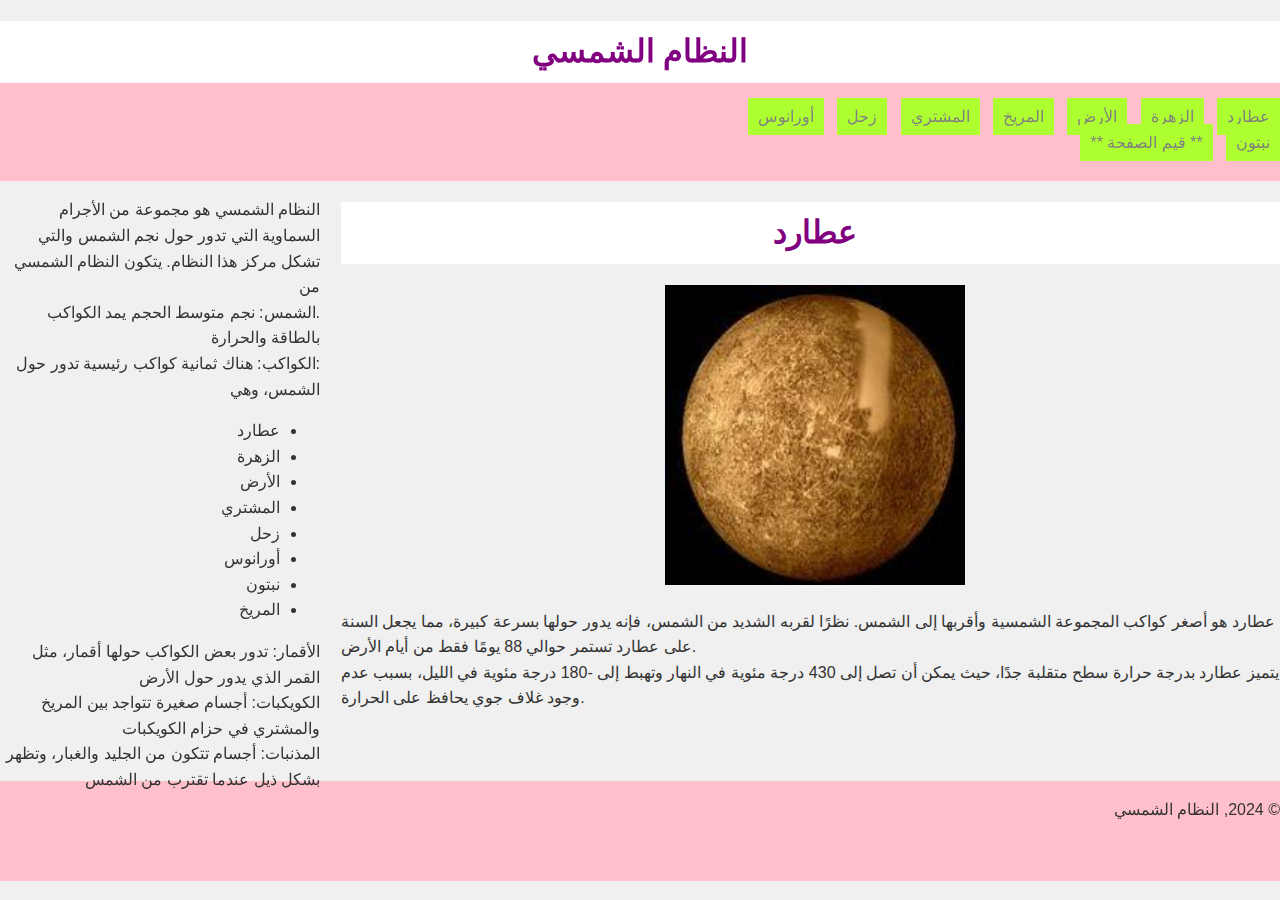
<file: index.html>
<!DOCTYPE html>
<html lang="ar" dir="rtl">
<head>
    <meta charset="UTF-8">
    <title>النظام الشمسي</title>
    <link rel="stylesheet" href="styles.css">
</head>
<body>
    <header>
        <h1>النظام الشمسي</h1>
        <nav>
            <a href="mercury.html" target="princ">عطارد</a> &nbsp;
            <a href="venus.html" target="princ">الزهرة</a> &nbsp;
            <a href="earth.html" target="princ">الأرض</a> &nbsp;
            <a href="mars.html" target="princ">المريخ</a> &nbsp;
            <a href="jupiter.html" target="princ">المشتري</a> &nbsp;
            <a href="saturn.html" target="princ">زحل</a> &nbsp;
            <a href="uranus.html" target="princ">أورانوس</a> &nbsp;
            <a href="neptune.html" target="princ">نبتون</a> &nbsp;
            <a href="form.html" target="princ"> ** قيم الصفحة **</a>
        </nav>
    </header>
   
    <main>
        <iframe src="mercury.html" frameborder="0" name="princ">

        </iframe>
        <aside>
            <p>
                النظام الشمسي هو مجموعة من الأجرام السماوية التي تدور حول نجم الشمس
                والتي تشكل مركز هذا النظام. يتكون النظام الشمسي من<br />
                .الشمس: نجم متوسط الحجم يمد الكواكب بالطاقة والحرارة<br />
                :الكواكب: هناك ثمانية كواكب رئيسية تدور حول الشمس، وهي<br />
              
              <ul dir="rtl">
                <li>عطارد</li>
                <li>الزهرة</li>
                <li>الأرض</li>
                <li>المشتري</li>
                <li>زحل</li>
                <li>أورانوس</li>
                <li>نبتون</li>
                <li>المريخ</li>
              </ul>
              الأقمار: تدور بعض الكواكب حولها أقمار، مثل القمر الذي يدور حول الأرض<br />
              الكويكبات: أجسام صغيرة تتواجد بين المريخ والمشتري في حزام الكويكبات<br />
              المذنبات: أجسام تتكون من الجليد والغبار، وتظهر بشكل ذيل عندما تقترب من الشمس<br>
        
            </p>
        </aside>
        
    </main>
    <footer>
        <p>© 2024, النظام الشمسي</p>
    </footer>
</body>
</html>
</file>
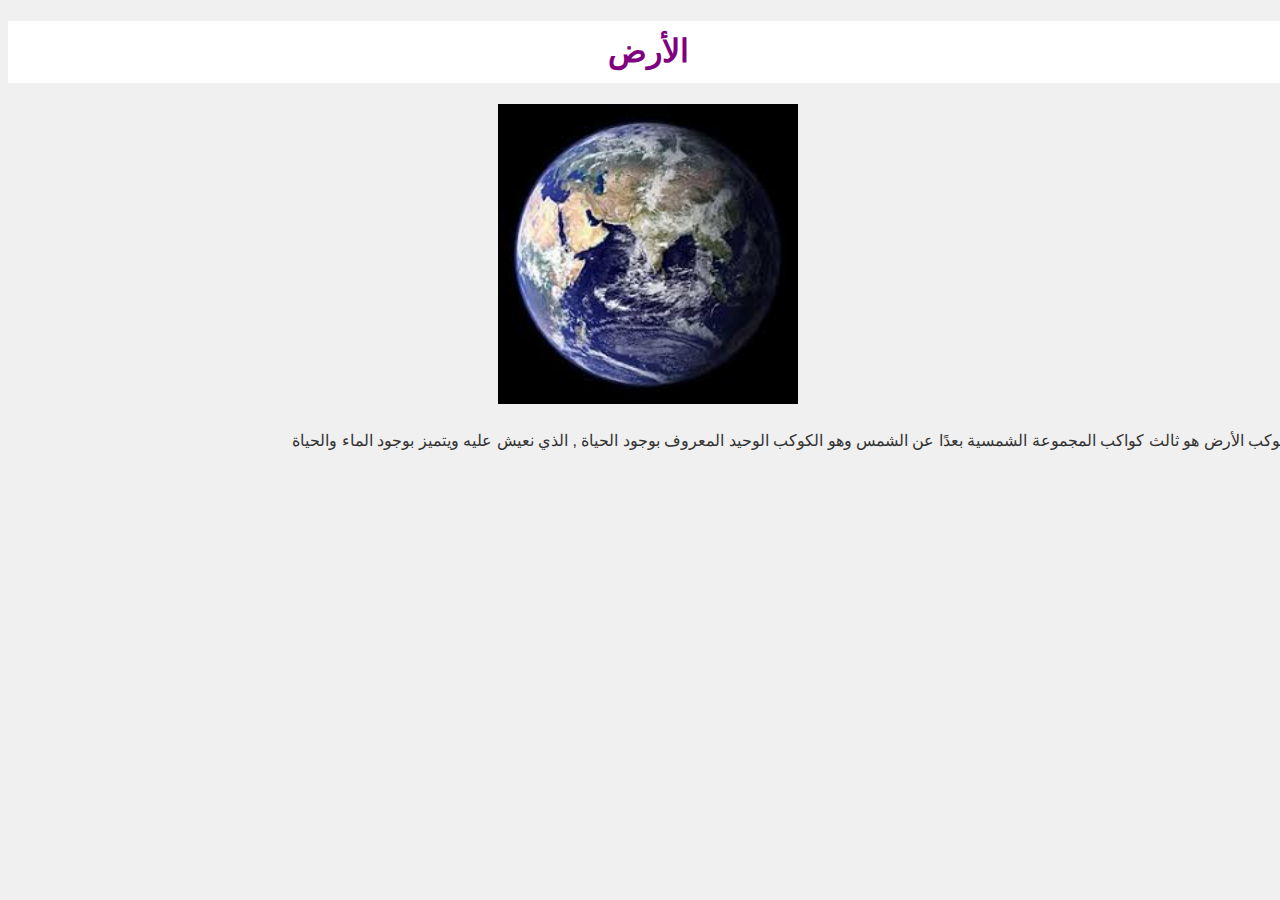
<file: earth.html>
<!DOCTYPE html>
<html lang="en">
  <head>
    <meta charset="UTF-8" />
    <meta http-equiv="X-UA-Compatible" content="IE=edge" />
    <meta name="viewport" content="width=device-width, initial-scale=1.0" />
    <title>الأرض</title>
    <link rel="stylesheet" href="styles.css">
  </head>
  <body>
    <h1>الأرض</h1>
    <center>
      <img src="earth.jpg" alt="الأرض" width="300px" height="300px" />
    </center>

    <p>
      كوكب الأرض هو ثالث كواكب المجموعة الشمسية بعدًا عن الشمس وهو الكوكب الوحيد
      المعروف بوجود الحياة , الذي نعيش عليه ويتميز بوجود الماء والحياة
    </p>

  </body>
</html>
</file>
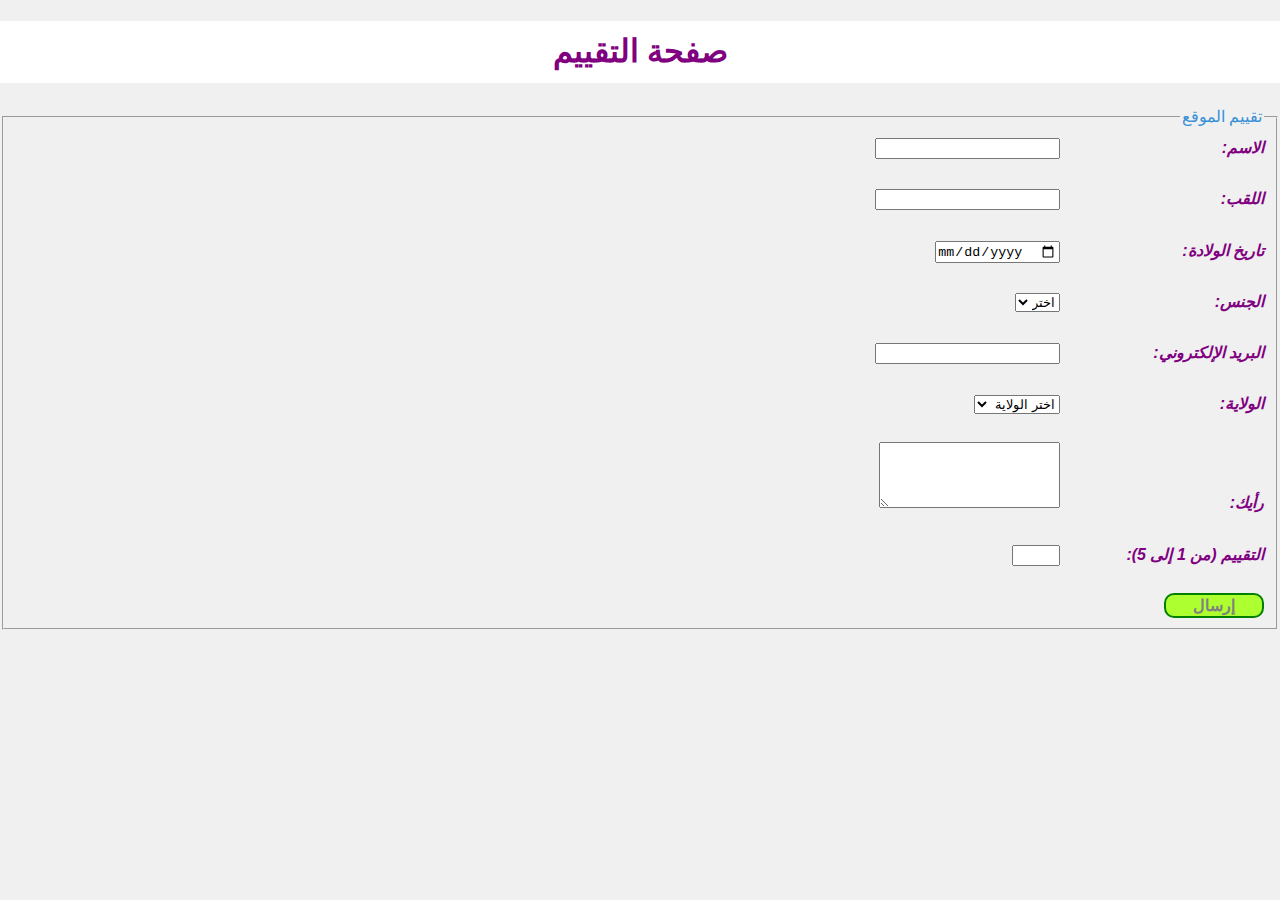
<file: form.html>
<!DOCTYPE html>
<html lang="ar" dir="rtl">
  <head>
    <meta charset="UTF-8" />
    <meta name="viewport" content="width=device-width, initial-scale=1.0" />
    <title>نموذج التقييم</title>
    <link rel="stylesheet" href="styles.css">
  </head>
  <body>
    <h1>صفحة التقييم</h1>
    <fieldset>
      <legend>تقييم الموقع</legend>
      <form>
        <label for="prenom">الاسم:</label>
        <input type="text" id="prenom" name="prenom" required /><br /><br />

        <label for="nom">اللقب:</label>
        <input type="text" id="nom" name="nom" required /><br /><br />

        <label for="date_naissance">تاريخ الولادة:</label>
        <input
          type="date"
          id="date_naissance"
          name="date_naissance"
          required
        /><br /><br />

        <label for="genre">الجنس:</label>
        <select id="genre" name="genre" required>
          <option value="">اختر</option>
          <option value="ذكر">ذكر</option>
          <option value="أنثى">أنثى</option></select
        ><br /><br />

        <label for="email">البريد الإلكتروني:</label>
        <input type="email" id="email" name="email" required /><br /><br />

        <label for="gouvernorat">الولاية:</label>
        <select id="gouvernorat" name="gouvernorat" required>
          <option value="">اختر الولاية</option>
          <option value="تونس">تونس</option>
          <option value="أريانة">أريانة</option>
          <option value="بنزرت">بنزرت</option>
          <option value="نابل">نابل</option>
          <option value="المنستير">المنستير</option>
          <option value="سوسة">سوسة</option>
          <option value="صفاقس">صفاقس</option>
          <option value="قفصة">قفصة</option>
          <option value="قابس">قابس</option>
          <option value="القيروان">القيروان</option>
          <option value="المهدية">المهدية</option>
          <option value="سيدي بوزيد">سيدي بوزيد</option>
          <option value="توزر">توزر</option>
          <option value="قبلي">قبلي</option>
          <option value="زغوان">زغوان</option>
          <option value="جندوبة">جندوبة</option>
          <option value="باجة">باجة</option>
          <option value="الكاف">الكاف</option>
          <option value="سليانة">سليانة</option>
          <option value="مدنين">مدنين</option>
          <option value="تطاوين">تطاوين</option>
          <option value="منوبة">منوبة</option>
          <option value="بن عروس">بن عروس</option>
          <option value="القصرين">القصرين</option></select
        ><br /><br />

        <label for="avis">رأيك:</label>
        <textarea id="avis" name="avis" rows="4" required></textarea
        ><br /><br />

        <label for="note">التقييم (من 1 إلى 5):</label>
        <input
          type="number"
          id="note"
          name="note"
          min="1"
          max="5"
          required
        /><br /><br />

        <input type="submit" value="إرسال" class="bb" />
      </form>
    </fieldset>
  </body>
</html>
</file>
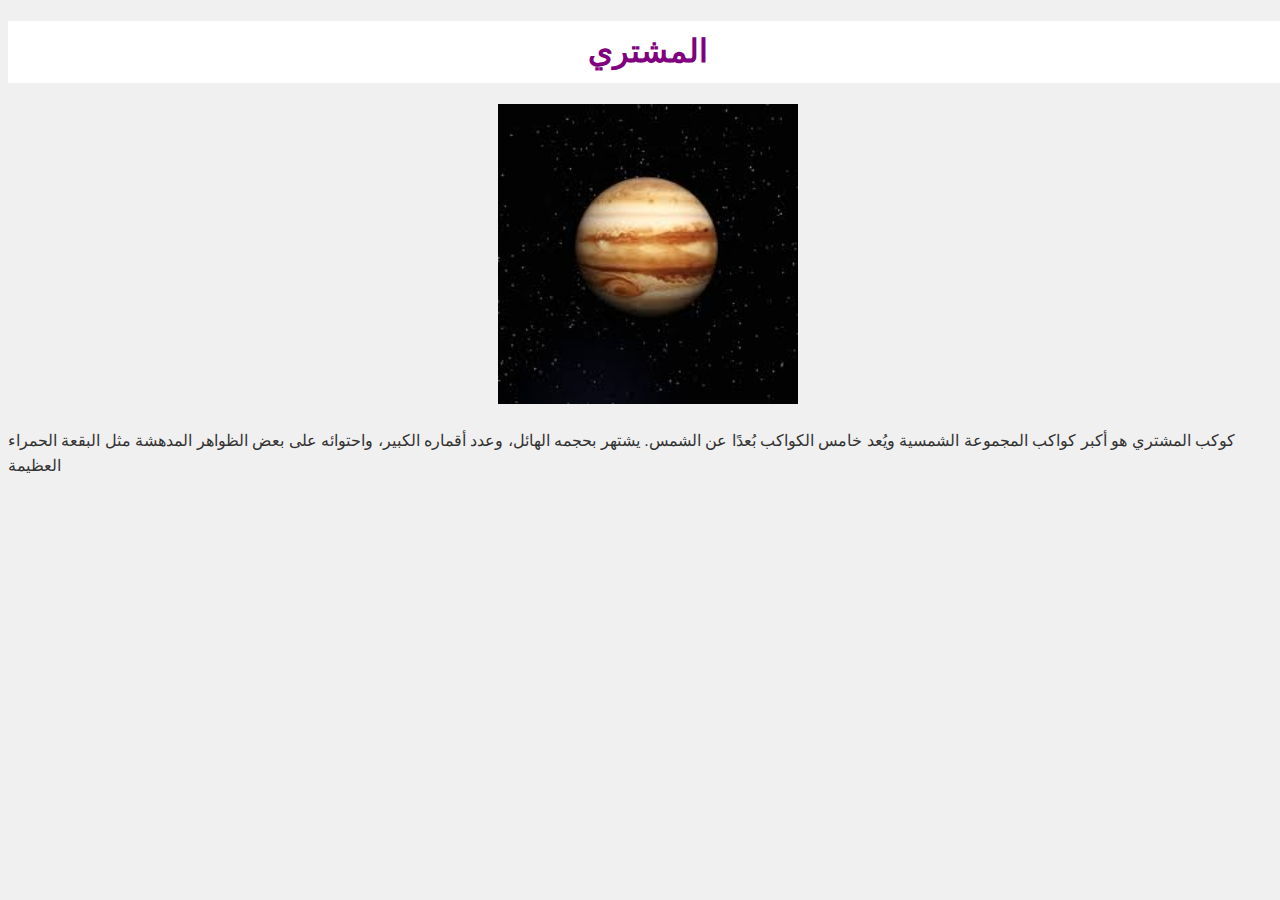
<file: jupiter.html>
<!DOCTYPE html>
<html lang="en">
  <head>
    <meta charset="UTF-8" />
    <meta http-equiv="X-UA-Compatible" content="IE=edge" />
    <meta name="viewport" content="width=device-width, initial-scale=1.0" />
    <title>المشتري</title>
    <link rel="stylesheet" href="styles.css">
  </head>
  <body>
    <h1>المشتري</h1>
    <center>
      <img src="jupiter.jpg" alt="(Venus)الزهرة" width="300px" height="300px" />
    </center>

    <p>
      كوكب المشتري هو أكبر كواكب المجموعة الشمسية ويُعد خامس الكواكب بُعدًا عن
      الشمس. يشتهر بحجمه الهائل، وعدد أقماره الكبير، واحتوائه على بعض الظواهر
      المدهشة مثل البقعة الحمراء العظيمة
    </p>
  </body>
</html>
</file>
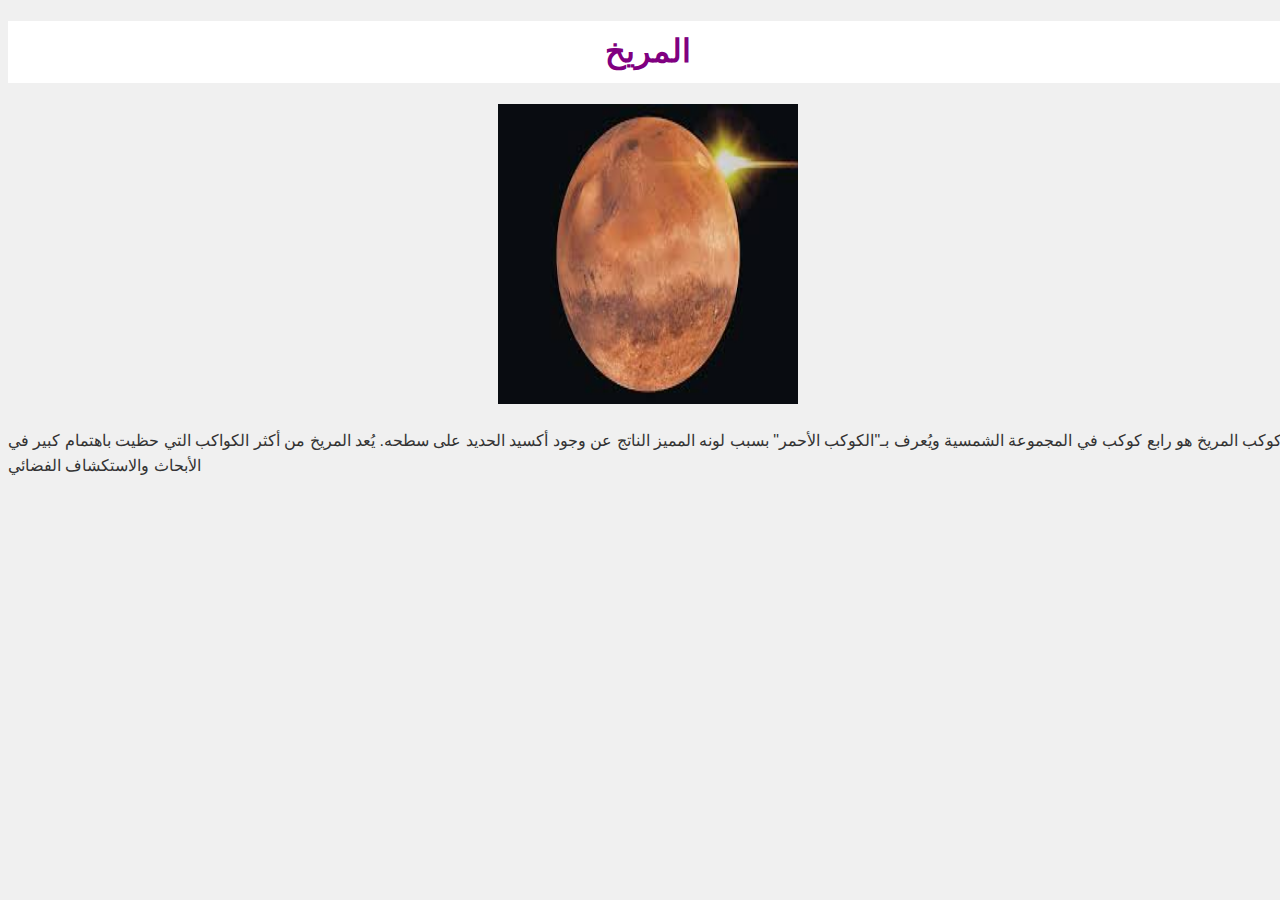
<file: mars.html>
<!DOCTYPE html>
<html lang="en">
  <head>
    <meta charset="UTF-8" />
    <meta http-equiv="X-UA-Compatible" content="IE=edge" />
    <meta name="viewport" content="width=device-width, initial-scale=1.0" />
    <title>المريخ</title>
    <link rel="stylesheet" href="styles.css">
  </head>
  <body>
    <h1>المريخ</h1>
    <center>
      <img src="mars.jpg" alt="(Venus)الزهرة" width="300px" height="300px" />
    </center>

    <p>
      كوكب المريخ هو رابع كوكب في المجموعة الشمسية ويُعرف بـ"الكوكب الأحمر" بسبب
      لونه المميز الناتج عن وجود أكسيد الحديد على سطحه. يُعد المريخ من أكثر
      الكواكب التي حظيت باهتمام كبير في الأبحاث والاستكشاف الفضائي
    </p>
</html>
</file>
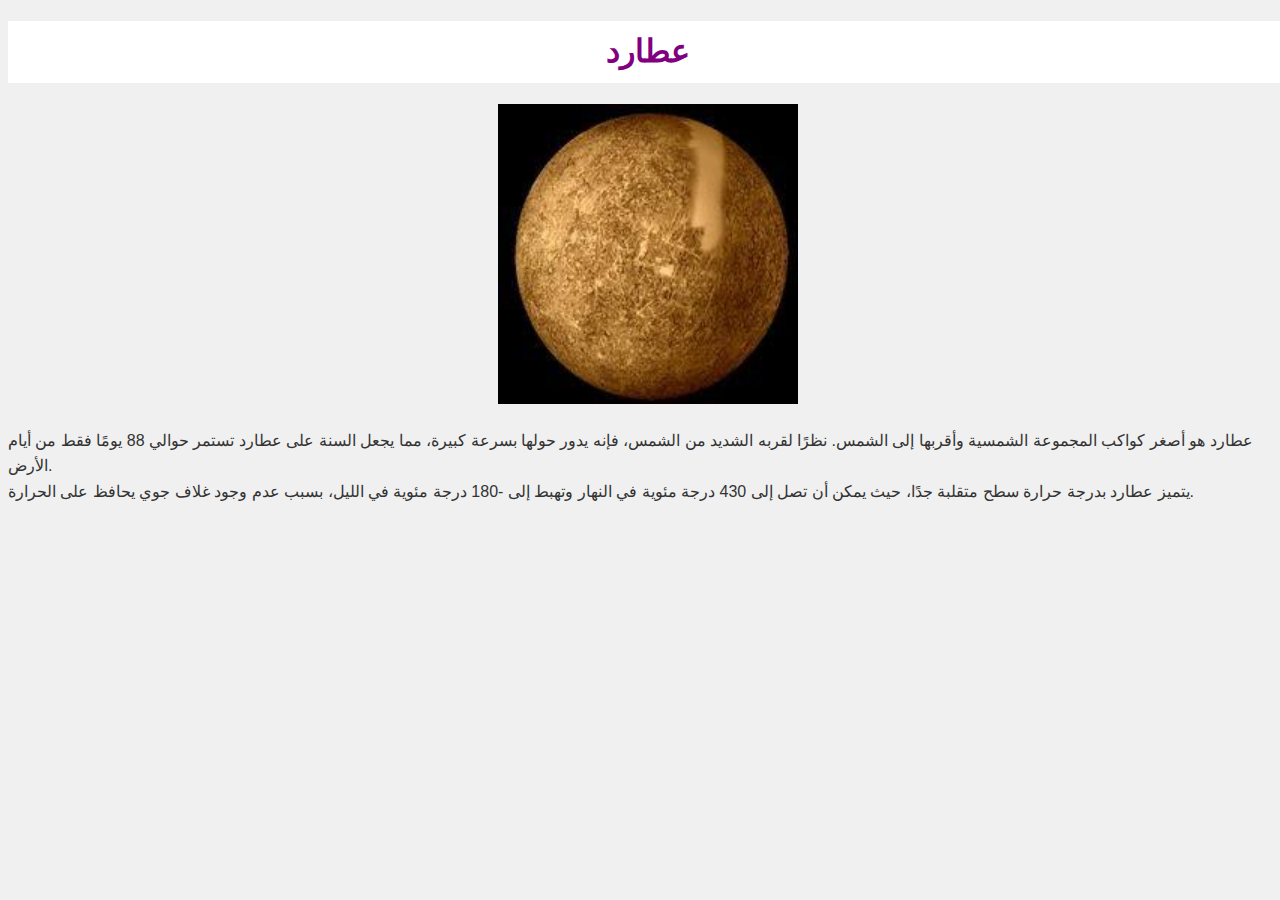
<file: mercury.html>
<!DOCTYPE html>
<html lang="en">
  <head>
    <meta charset="UTF-8" />
    <meta http-equiv="X-UA-Compatible" content="IE=edge" />
    <meta name="viewport" content="width=device-width, initial-scale=1.0" />
    <title>عطارد</title>
    <link rel="stylesheet" href="styles.css">
  </head>
  <body>
    <h1>عطارد</h1>
    <center>
      <img src="mercury.jpg" alt="عطارد" width="300px" height="300px" />
    </center>

    <p>
      عطارد هو أصغر كواكب المجموعة الشمسية وأقربها إلى الشمس. نظرًا لقربه الشديد
      من الشمس، فإنه يدور حولها بسرعة كبيرة، مما يجعل السنة على عطارد تستمر
      حوالي 88 يومًا فقط من أيام الأرض.<br />
      يتميز عطارد بدرجة حرارة سطح متقلبة جدًا، حيث يمكن أن تصل إلى 430 درجة
      مئوية في النهار وتهبط إلى -180 درجة مئوية في الليل، بسبب عدم وجود غلاف جوي
      يحافظ على الحرارة.
    </p>
  </body>
</html>
</file>
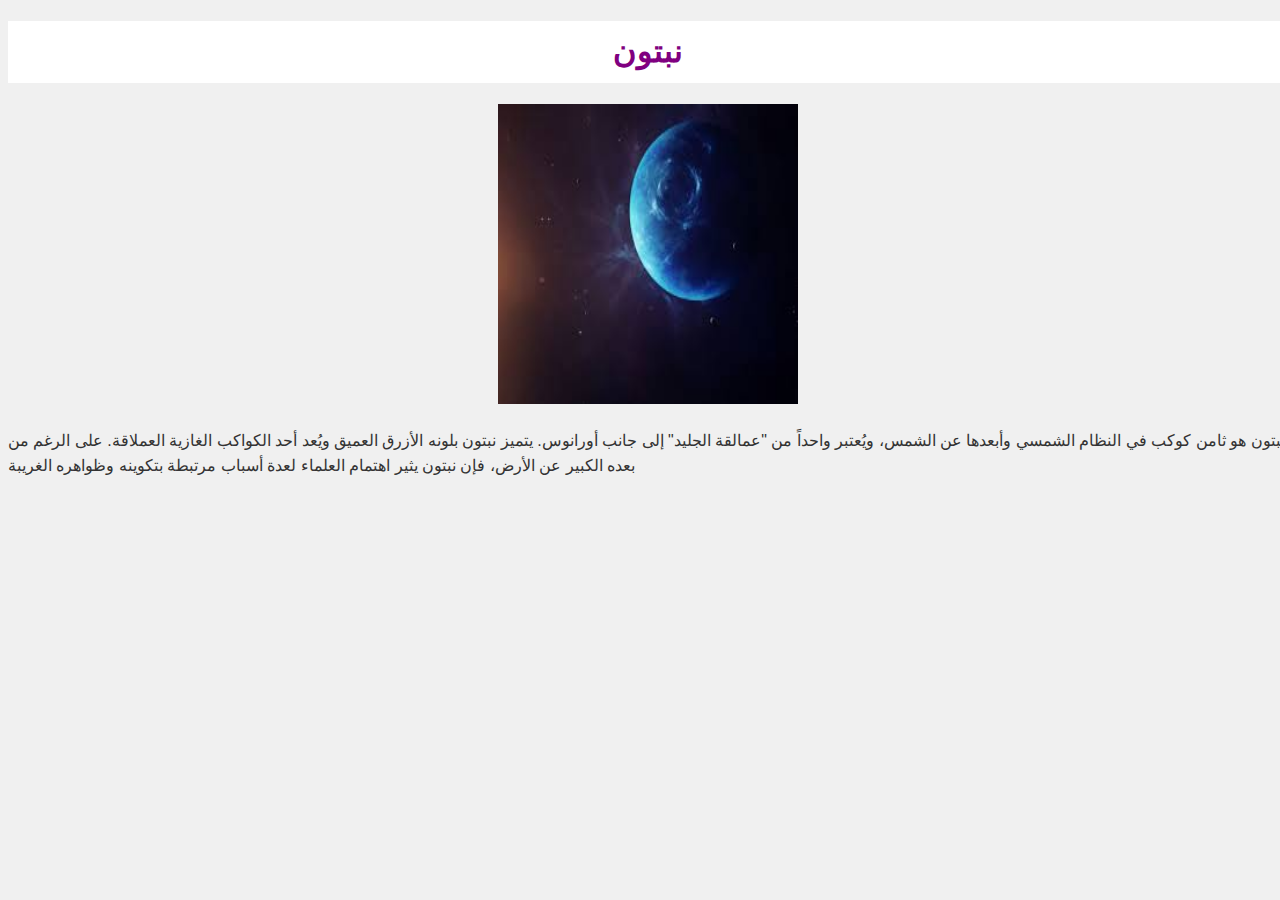
<file: neptune.html>
<!DOCTYPE html>
<html lang="en">
  <head>
    <meta charset="UTF-8" />
    <meta http-equiv="X-UA-Compatible" content="IE=edge" />
    <meta name="viewport" content="width=device-width, initial-scale=1.0" />
    <title>نبتون</title>
    <link rel="stylesheet" href="styles.css">
  </head>
  <body>
    <h1>نبتون</h1>
    <center>
      <img src="neptune.jpg" alt="(Venus)الزهرة" width="300px" height="300px" />
    </center>

    <p>
      نبتون هو ثامن كوكب في النظام الشمسي وأبعدها عن الشمس، ويُعتبر واحداً من
      "عمالقة الجليد" إلى جانب أورانوس. يتميز نبتون بلونه الأزرق العميق ويُعد
      أحد الكواكب الغازية العملاقة. على الرغم من بعده الكبير عن الأرض، فإن نبتون
      يثير اهتمام العلماء لعدة أسباب مرتبطة بتكوينه وظواهره الغريبة
    </p>

  </body>
</html>
</file>
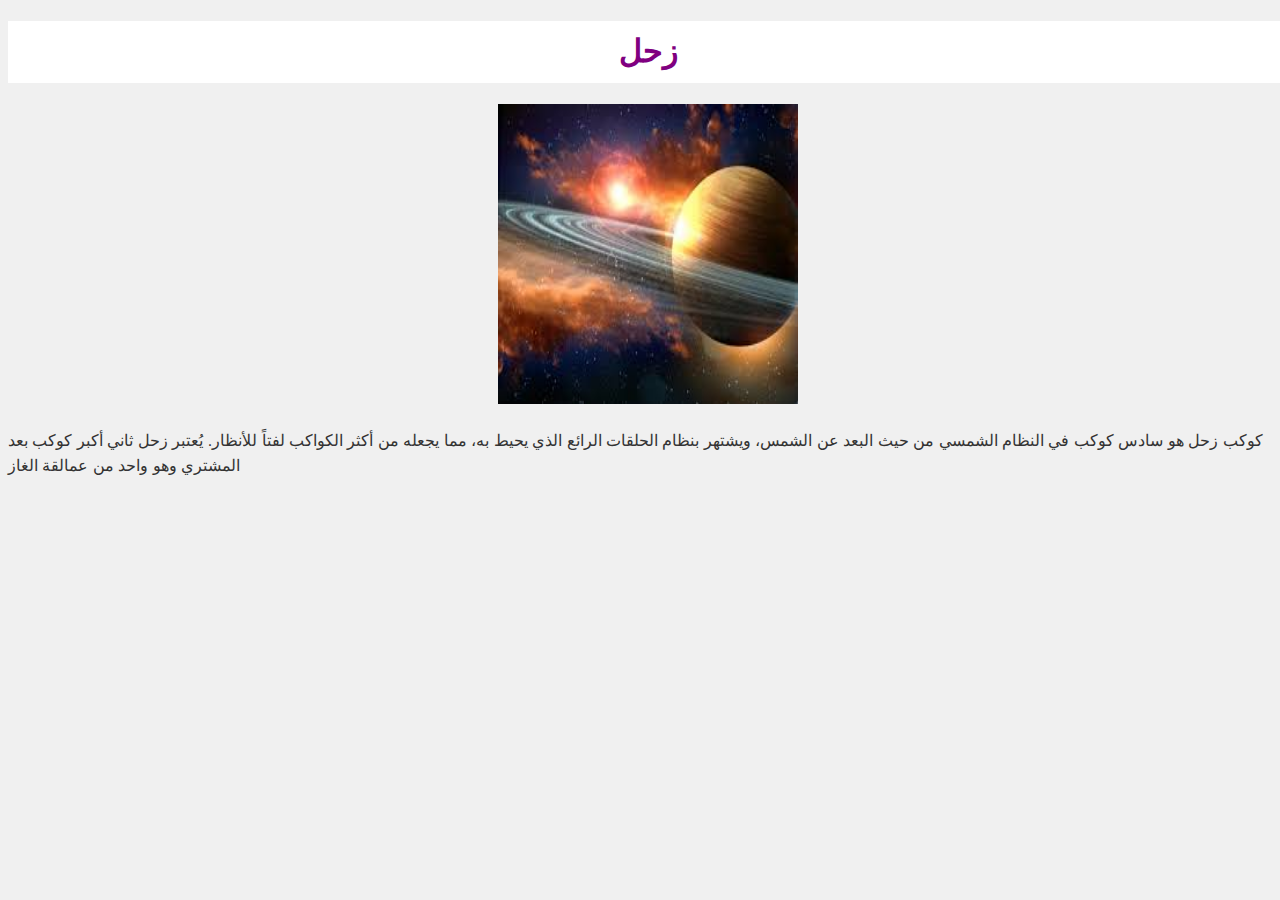
<file: saturn.html>
<!DOCTYPE html>
<html lang="en">
  <head>
    <meta charset="UTF-8" />
    <meta http-equiv="X-UA-Compatible" content="IE=edge" />
    <meta name="viewport" content="width=device-width, initial-scale=1.0" />
    <title>زحل</title>
    <link rel="stylesheet" href="styles.css">
  </head>
  <body>
    <h1>زحل</h1>
    <center>
      <img src="saturn.jpg" alt="(Venus)الزهرة" width="300px" height="300px" />
    </center>

    <p>
      كوكب زحل هو سادس كوكب في النظام الشمسي من حيث البعد عن الشمس، ويشتهر بنظام
      الحلقات الرائع الذي يحيط به، مما يجعله من أكثر الكواكب لفتاً للأنظار.
      يُعتبر زحل ثاني أكبر كوكب بعد المشتري وهو واحد من عمالقة الغاز
    </p>
  </body>
</html>
</file>
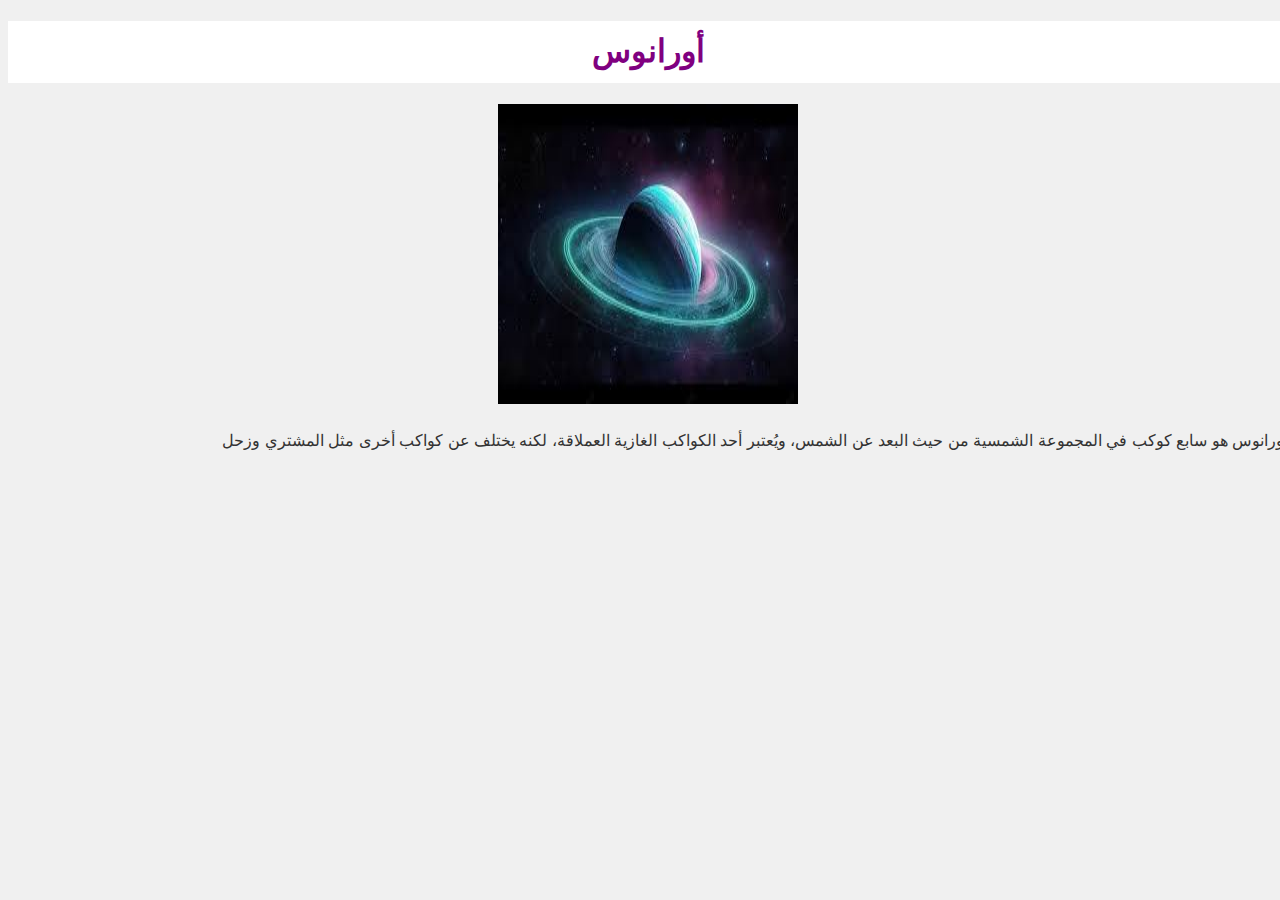
<file: uranus.html>
<!DOCTYPE html>
<html lang="en">
  <head>
    <meta charset="UTF-8" />
    <meta http-equiv="X-UA-Compatible" content="IE=edge" />
    <meta name="viewport" content="width=device-width, initial-scale=1.0" />
    <title>أورانوس</title>
    <link rel="stylesheet" href="styles.css">
  </head>
  <body>
    <h1>أورانوس</h1>
    <center>
      <img src="uranus.jpg" alt="(Venus)الزهرة" width="300px" height="300px" />
    </center>

    <p>
      أورانوس هو سابع كوكب في المجموعة الشمسية من حيث البعد عن الشمس، ويُعتبر
      أحد الكواكب الغازية العملاقة، لكنه يختلف عن كواكب أخرى مثل المشتري وزحل
    </p>
  </body>
</html>
</file>
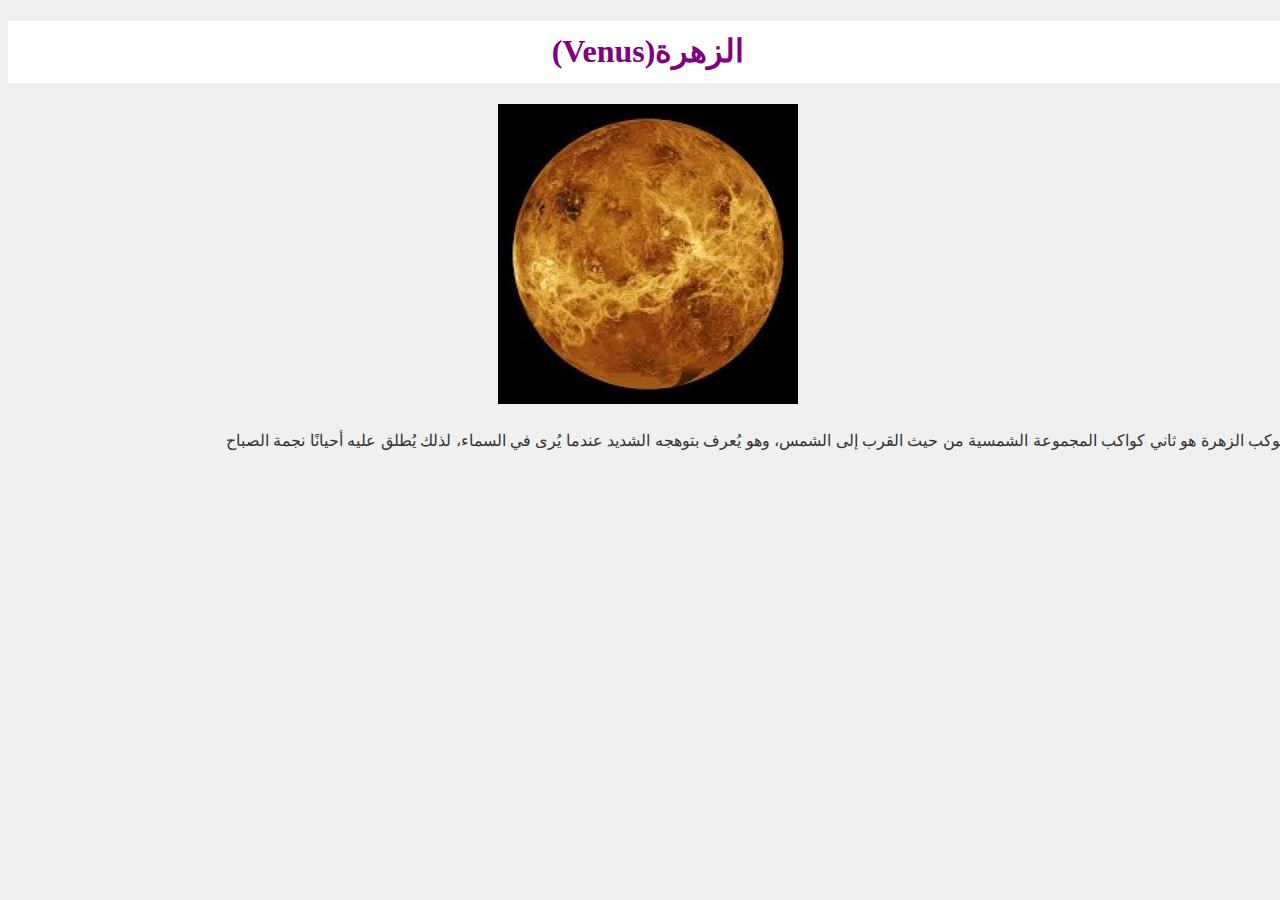
<file: venus.html>
<!DOCTYPE html>
<html lang="en">
  <head>
    <meta charset="UTF-8" />
    <meta http-equiv="X-UA-Compatible" content="IE=edge" />
    <meta name="viewport" content="width=device-width, initial-scale=1.0" />
    <title>(Venus)الزهرة</title>
    <link rel="stylesheet" href="styles.css">
  </head>
  <body>
    <h1>(Venus)الزهرة</h1>
    <center>
      <img src="venus.jpg" alt="(Venus)الزهرة" width="300px" height="300px" />
    </center>

    <p>
      كوكب الزهرة هو ثاني كواكب المجموعة الشمسية من حيث القرب إلى الشمس، وهو
      يُعرف بتوهجه الشديد عندما يُرى في السماء، لذلك يُطلق عليه أحيانًا نجمة
      الصباح
    </p>
  </body>
</html>
</file>
<file: styles.css>
body {
   
    font-family: 'Arial', sans-serif;
    background-color: #f0f0f0;
    color: #333;
    line-height: 1.6;
    width:100%;
}
header{
	height: 10rem;
	background: pink;
}
nav{
	width: 45%;
}
h1{
	color: purple;
	background-color: white;
	padding: 5px;
	font-family: "arial black";
    text-align: center;
}
h1:hover{
	transition: transform 2s;
	transform: scale(120%);
}
h2{
	color: purple;
	text-align: center;
	text-transform: uppercase;
}
a {
    color: #0073e6;
    text-decoration: none;
}
a:hover {
    text-decoration: underline;
}
nav a{
	color: grey ;
	text-align: center;
	background-color: greenyellow;
	text-transform: uppercase;
	text-decoration: none;
	padding: 10px;

}
nav a:hover{
	background-color: lightblue;
 
}
label{
	color: purple;
	font-style: italic;
	font-weight: bold;
	width: 200px;
	display: inline-block;
}
main {
    height: 600px;
    width: 100%;
    
}

iframe{
	height: 98%;
	width: 74%;
    float: right;
}

aside{
    height: 500px;
	width: 25%;
    float: left;
}



footer{
	height: 100px;
	background-color: pink;
	text-align: center;
}

.bb{
	border: 2px solid green;
	border-radius: 10px;
	color: grey;
	background-color: greenyellow;
	font-size: medium;
	font-weight: bold;
	width: 100px;

}
.bb:hover{
	color: purple;
	background-color: white;
	cursor: pointer;
}
legend{
    color: rgb(55, 143, 214);
}
p {
    float: right;
}
img{
	text-align: center;
	
}
@media only screen and (max-width: 600px) {
    body {
      background-color: lightblue;
    }
}
</file>
